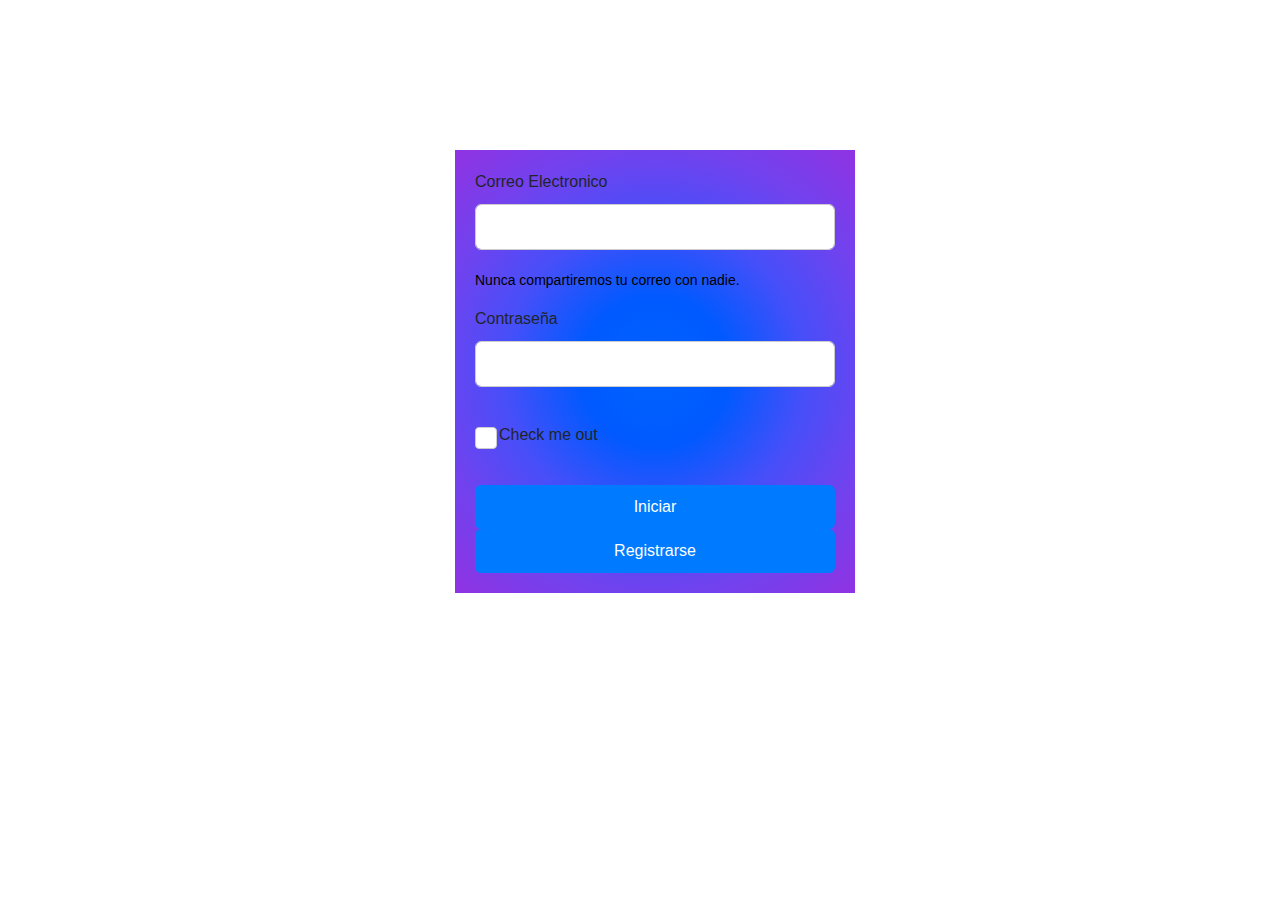
<file: templates/login.html>
<!DOCTYPE html>
<html lang="en">
<head>
<meta charset="UTF-8">
<meta name="viewport" content="width=device-width, initial-scale=1.0">
<meta http-equiv="X-UA-Compatible" content="ie=edge">
<meta name="Description" content="Enter your description here"/>
<link rel="stylesheet" href="https://cdnjs.cloudflare.com/ajax/libs/twitter-bootstrap/5.1.0/css/bootstrap.min.css">
<link rel="stylesheet" href="https://cdnjs.cloudflare.com/ajax/libs/font-awesome/5.15.4/css/all.min.css">
<link rel="stylesheet" href="/static/style.css">
<title>Inicio de sesion</title>
</head>
<body class="body">

  <div class="login-box">
    <form action="/login" method="POST">
      <div class="mb-3">
        <label for="exampleInputEmail1" class="form-label">Correo Electronico</label>
        <input name="username" type="email" class="form-control" id="exampleInputEmail1" aria-describedby="emailHelp">
        <div id="emailHelp" class="form-text" style="color: black;">Nunca compartiremos tu correo con nadie.</div>
      </div>
      <div class="mb-3">
        <label for="exampleInputPassword1" class="form-label">Contraseña</label>
        <input name="password" type="password" class="form-control" id="exampleInputPassword1">
      </div>
      <div class="mb-3 form-check">
        <input type="checkbox" class="form-check-input" id="exampleCheck1">
        <label class="form-check-label" for="exampleCheck1">Check me out</label>
      </div>
      <button type="submit" class="btn btn-primary">Iniciar</button>
      <button type="button" class="btn btn-secondary" onclick="window.location.href='registro.html'">Registrarse</button>

    </form>
  </div>
    
      
<script src="https://cdnjs.cloudflare.com/ajax/libs/popper.js/2.9.2/umd/popper.min.js"></script>
<script src="https://cdnjs.cloudflare.com/ajax/libs/twitter-bootstrap/5.1.0/js/bootstrap.min.js"></script>
</body>
</html>
</file>
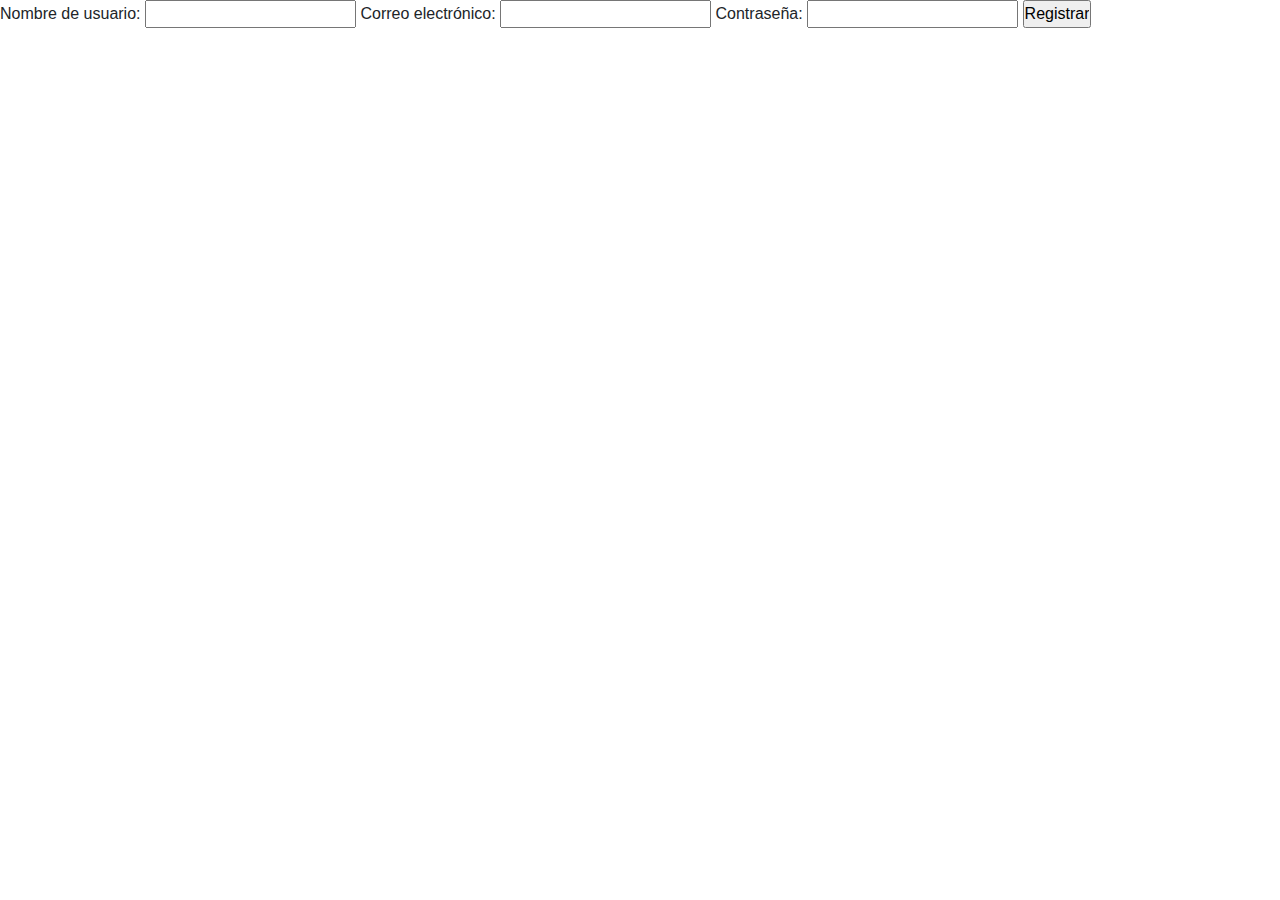
<file: templates/registro.html>
<!DOCTYPE html>
<html lang="en">
<head>
<meta charset="UTF-8">
<meta name="viewport" content="width=device-width, initial-scale=1.0">
<meta http-equiv="X-UA-Compatible" content="ie=edge">
<meta name="Description" content="Enter your description here"/>
<link rel="stylesheet" href="https://cdnjs.cloudflare.com/ajax/libs/twitter-bootstrap/5.1.0/css/bootstrap.min.css">
<link rel="stylesheet" href="https://cdnjs.cloudflare.com/ajax/libs/font-awesome/5.15.4/css/all.min.css">
<link rel="stylesheet" href="/static/style.css">
<title>Registro</title>
</head>
<body>



    <div>
        <form action="{{ url_for('registro') }}" method="POST">
            <label for="nombre_usuario">Nombre de usuario:</label>
            <input type="text" id="nombre_usuario" name="nombre_usuario">
            
            <label for="correo">Correo electrónico:</label>
            <input type="email" id="correo" name="correo">
            
            <label for="contrasena">Contraseña:</label>
            <input type="password" id="contrasena" name="contrasena">
            
            <input type="submit" value="Registrar">
        </form>        
    </div>

<script src="https://cdnjs.cloudflare.com/ajax/libs/popper.js/2.9.2/umd/popper.min.js"></script>
<script src="https://cdnjs.cloudflare.com/ajax/libs/twitter-bootstrap/5.1.0/js/bootstrap.min.js"></script>
</body>
</html>
</file>
<file: static/style.css>
*{
  margin: 0%;
  padding: 0%;
  box-sizing: border-box;
  font-family: sans-serif;

}
/*Estilo del login*/
.login-box {
    max-width: 400px;
    margin: 0 auto;
    border: none;
    padding: 20px;
    background-image: radial-gradient(circle at 50% 50%, #0062ff 0, #005aff 25%, #464ff9 50%, #7242ee 75%, #9032e2 100%);
    position: relative;
    top: 150px;
    left: 15px;
  }
  
  .login-box form {
    display: flex;
    flex-direction: column;
  }
  
  .login-box label {
    margin-bottom: 10px;
  }
  
  .login-box input {
    padding: 10px;
    margin-bottom: 20px;
    border: 1px solid #ccc;
  }
  
  .login-box button {
    padding: 10px;
    background-color: #007bff;
    color: #fff;
    border: none;
    cursor: pointer;
  }


.body {
  background-image: url('https://fondosmil.com/fondo/489.jpg');
  background-size: cover;
  background-position: auto;
  background-repeat: no-repeat;
}


/*Estilos de las paginas*/
.cuerpo{
    background-color: black;
}
.mynavbar {
    background-color: rgb(184, 253, 255);
  }
  
header{
    height: 100vh;
    background-color: rgb(184, 253, 255);
}

.icono{
    width: 50px;
    height: 50px;
}

.usuario{
    width: 40px;
    height: 40px;
    position: relative;
    left: 5px;
}

.container-fluid{
    justify-content: center;
}
.carrusel-container{
    width: auto;
    height: auto;
}

.carousel-inner{
    width: auto;
    height: auto;

}


.form{
    width: 400px;
    margin: 0 auto;
}


.label{
    display: block;
    width: 100%;
    margin-bottom: 10px;
}

.input{
    display: block;
    width: 100%;
    border: 10px;
    padding: 10px;
    cursor: pointer;
    background-color: rgb(206, 255, 253);
}
</file>
